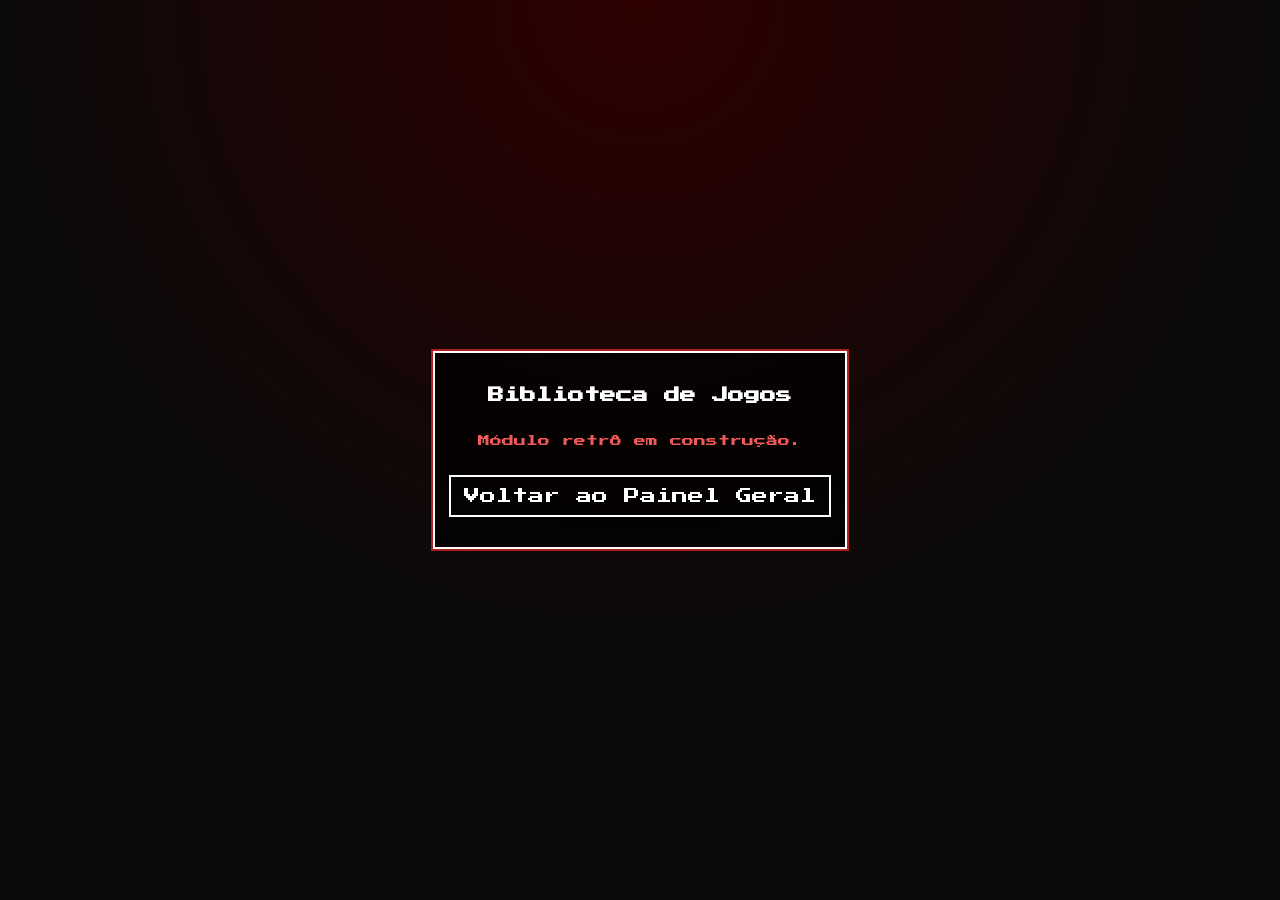
<file: index_jogos.html>
<!DOCTYPE html>
<html lang="pt-BR">
<head>
  <meta charset="UTF-8" />
  <meta name="viewport" content="width=device-width, initial-scale=1.0" />
  <title>Biblioteca de Jogos</title>
  <link rel="preconnect" href="https://fonts.googleapis.com">
  <link rel="preconnect" href="https://fonts.gstatic.com" crossorigin>
  <link href="https://fonts.googleapis.com/css2?family=Press+Start+2P&display=swap" rel="stylesheet">
  <link rel="stylesheet" href="style.css" />
</head>
<body class="theme-biblioteca">
  <main class="biblioteca-shell">
    <h1>Biblioteca de Jogos</h1>
    <p>Módulo retrô em construção.</p>
    <a href="painel.html" class="biblioteca-btn">Voltar ao Painel Geral</a>
  </main>
</body>
</html>
</file>
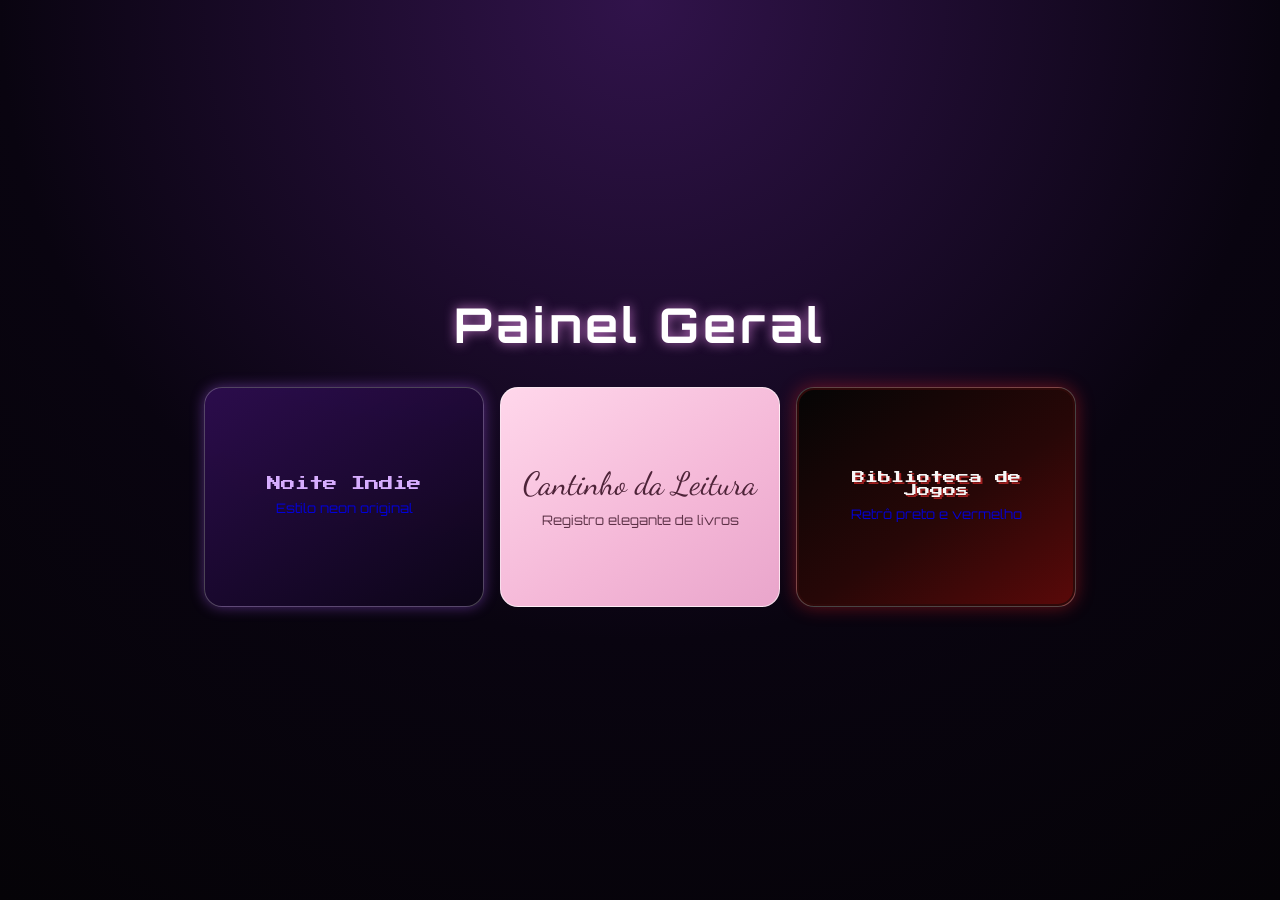
<file: painel.html>
<!DOCTYPE html>
<html lang="pt-BR">
<head>
  <meta charset="UTF-8" />
  <meta name="viewport" content="width=device-width, initial-scale=1.0" />
  <title>Painel Geral</title>
  <link rel="preconnect" href="https://fonts.googleapis.com">
  <link rel="preconnect" href="https://fonts.gstatic.com" crossorigin>
  <link href="https://fonts.googleapis.com/css2?family=Orbitron:wght@600;700;900&family=Playfair+Display:wght@600;700&family=Dancing+Script:wght@500;700&family=Press+Start+2P&display=swap" rel="stylesheet">
  <link rel="stylesheet" href="style.css" />
</head>
<body class="theme-painel">
  <main class="painel-wrapper">
    <h1 class="painel-title">Painel Geral</h1>

    <section class="painel-grid" aria-label="Seções do sistema">
      <a class="painel-card card-noites" href="index.html" aria-label="Abrir seção Noite Indie">
        <span class="card-title card-title-noites">Noite Indie</span>
        <span class="card-subtitle">Estilo neon original</span>
      </a>

      <a class="painel-card card-leitura" href="index_livros.html" aria-label="Abrir seção Cantinho da Leitura">
        <span class="card-title card-title-leitura">Cantinho da Leitura</span>
        <span class="card-subtitle">Registro elegante de livros</span>
      </a>

      <a class="painel-card card-biblioteca" href="index_jogos.html" aria-label="Abrir seção Biblioteca de Jogos">
        <span class="card-title card-title-biblioteca">Biblioteca de Jogos</span>
        <span class="card-subtitle">Retrô preto e vermelho</span>
      </a>
    </section>
  </main>
</body>
</html>
</file>
<file: style.css>
:root {
  --bg-1: #080611;
  --bg-2: #22103f;
  --card: rgba(20, 11, 43, 0.88);
  --line: rgba(223, 196, 255, 0.4);
  --white: #ffffff;
  --purple: #c79bff;
  --purple-strong: #a059ff;
  --neon: 0 0 6px rgba(199, 155, 255, 0.9), 0 0 16px rgba(160, 89, 255, 0.8);
}

* { box-sizing: border-box; margin: 0; padding: 0; }

body.theme-noites {
  min-height: 100vh;
  color: var(--white);
  font-family: 'Orbitron', system-ui, sans-serif;
  background: radial-gradient(circle at 20% 10%, #2d135f 0%, var(--bg-1) 45%, #04030a 100%);
  overflow-x: hidden;
}

.stars {
  position: fixed;
  inset: 0;
  z-index: -1;
}

.star {
  position: absolute;
  width: 2px;
  height: 2px;
  border-radius: 50%;
  background: rgba(255, 255, 255, 0.8);
  box-shadow: 0 0 8px rgba(255,255,255,0.8);
  transition: transform 120ms linear;
}

.home-wrapper {
  min-height: 100vh;
  display: grid;
  place-content: center;
  gap: 2rem;
  text-align: center;
  padding: 1.2rem;
}

.neon-logo {
  display: flex;
  flex-direction: column;
  gap: .9rem;
  line-height: 1;
}

.neon-logo span {
  font-family: 'Press Start 2P', monospace;
  font-size: clamp(2rem, 8vw, 5rem);
  letter-spacing: .35rem;
}

.line-white {
  color: #fff;
  text-shadow: 0 0 4px #fff, 0 0 14px rgba(255,255,255,0.9);
}

.line-purple {
  color: var(--purple);
  text-shadow: var(--neon);
}

.neon-btn {
  text-decoration: none;
  border: 1px solid #d9beff;
  background: rgba(73, 26, 133, 0.55);
  color: var(--white);
  padding: .85rem 1.25rem;
  border-radius: 10px;
  cursor: pointer;
  font-family: 'Orbitron', sans-serif;
  font-weight: 700;
  letter-spacing: .04em;
  box-shadow: var(--neon);
}

.neon-btn.small { padding: .65rem .8rem; font-size: .84rem; }
.neon-btn:hover { transform: translateY(-1px); background: rgba(112, 47, 194, 0.72); }

.topbar {
  display: flex;
  align-items: center;
  justify-content: space-between;
  gap: 1rem;
  padding: 1rem 1.2rem;
}

.topbar h1 {
  font-size: clamp(.95rem, 2vw, 1.3rem);
  color: var(--purple);
  text-shadow: var(--neon);
}

.mini-link {
  color: #f3e7ff;
  text-decoration: none;
  border: 1px solid rgba(199,155,255,.6);
  border-radius: 8px;
  padding: .45rem .7rem;
}

.list-main { max-width: 1680px; margin: 1rem auto 2.5rem; padding: 0 1rem; }

.list-controls {
  margin-bottom: 1rem;
  display: grid;
  grid-template-columns: minmax(260px, 420px) 1fr;
  gap: .8rem;
  align-items: end;
}

.search-field {
  display: grid;
  gap: .3rem;
  font-size: .76rem;
}

.sort-controls {
  display: flex;
  flex-wrap: wrap;
  gap: .5rem;
}

.sort-btn {
  border: 1px solid rgba(217,190,255,.7);
  background: rgba(73, 26, 133, 0.4);
  color: #fff;
  border-radius: 8px;
  padding: .52rem .75rem;
  font-family: inherit;
  font-size: .76rem;
  cursor: pointer;
}

.sort-btn.is-active {
  box-shadow: var(--neon);
  background: rgba(112, 47, 194, 0.7);
}

.games-grid {
  display: grid;
  grid-template-columns: repeat(5, minmax(260px, 1fr));
  gap: 1rem;
}

.game-card {
  background: var(--card);
  border: 1px solid rgba(217,190,255,.35);
  border-radius: 14px;
  display: flex;
  min-height: 170px;
  cursor: pointer;
  overflow: hidden;
  position: relative;
}

.game-cover {
  width: 42%;
  object-fit: cover;
  background: #120a23;
}

.game-content {
  padding: .8rem .85rem;
  display: flex;
  flex-direction: column;
  gap: .6rem;
  width: 58%;
}

.game-index {
  position: absolute;
  top: .5rem;
  right: 2rem;
  color: var(--purple);
  font-size: .82rem;
  text-shadow: var(--neon);
}

.delete-btn {
  position: absolute;
  top: .35rem;
  right: .45rem;
  width: 1.2rem;
  height: 1.2rem;
  border: 1px solid rgba(255,255,255,.5);
  border-radius: 50%;
  background: rgba(24, 8, 49, .85);
  color: #fff;
  font-size: .7rem;
  line-height: 1;
  cursor: pointer;
  z-index: 2;
}

.game-content h3 { font-size: .95rem; padding-right: 2rem; }
.game-content p { font-size: .78rem; color: #e9dcff; }

.notes-list {
  margin-top: auto;
  display: flex;
  flex-direction: column;
  gap: .25rem;
  font-size: .72rem;
}

.empty-state { text-align: center; color: #d8baff; margin-top: 2rem; }

.floating-add {
  position: fixed;
  right: 1.3rem;
  bottom: 1.2rem;
  width: 58px;
  height: 58px;
  border: 1px solid rgba(217,190,255,.7);
  border-radius: 50%;
  background: rgba(123, 58, 209, 0.86);
  color: #fff;
  font-size: 2rem;
  box-shadow: var(--neon);
  cursor: pointer;
}

.plan-layout {
  max-width: 1480px;
  margin: .6rem auto 2rem;
  padding: 0 1rem;
  display: grid;
  grid-template-columns: 340px 1fr;
  gap: 1rem;
}

.neon-card {
  background: var(--card);
  border: 1px solid rgba(217,190,255,.35);
  border-radius: 14px;
  padding: 1rem;
}

.cover-panel h2 { margin-bottom: .8rem; }

.cover-square {
  width: 100%;
  aspect-ratio: 1/1;
  border: 2px dashed rgba(236,219,255,.6);
  display: grid;
  place-content: center;
  position: relative;
  margin-bottom: .6rem;
  overflow: hidden;
  border-radius: 12px;
  background: #110924;
}

.cover-square canvas { width: 100%; height: 100%; display: block; }
#cover-placeholder { position: absolute; color: #e2ccff; text-align: center; padding: .5rem; }
.crop-controls { display: grid; gap: .45rem; margin-top: .7rem; }
.crop-controls label { display: grid; gap: .2rem; font-size: .76rem; }

input[type="text"], input[type="date"], input[type="file"] {
  width: 100%;
  padding: .58rem .55rem;
  border-radius: 9px;
  border: 1px solid rgba(217,190,255,.5);
  background: rgba(20,11,43,.8);
  color: #fff;
  font-family: inherit;
}

.name-row { display: flex; gap: .8rem; margin-bottom: .8rem; }
.name-row .grow { flex: 1; }
#game-number { width: 90px; }
.meta-panel label { display: block; font-size: .76rem; margin-bottom: .8rem; }

.tokens-upload-row {
  display: grid;
  grid-template-columns: 1fr 1fr auto;
  gap: .55rem;
  align-items: end;
}

.tokens-strip {
  margin: .5rem 0 1rem;
  min-height: 60px;
  display: flex;
  flex-wrap: wrap;
  gap: .45rem;
}

.token-chip {
  width: 52px;
  text-align: center;
  font-size: .62rem;
  cursor: grab;
  position: relative;
  padding-top: .2rem;
  border: 1px solid rgba(255, 170, 220, .95);
  border-radius: 10px;
  background: linear-gradient(160deg, rgba(255, 86, 186, .45), rgba(171, 42, 150, .36));
  box-shadow: 0 0 10px rgba(255, 82, 184, .35);
}

.token-delete-btn {
  position: absolute;
  top: -2px;
  right: -2px;
  width: 14px;
  height: 14px;
  border: 1px solid rgba(255,255,255,.7);
  border-radius: 50%;
  background: rgba(24, 8, 49, .92);
  color: #fff;
  font-size: .58rem;
  line-height: 1;
  cursor: pointer;
}

.token-chip img,
.token-preview {
  width: 42px;
  height: 42px;
  border-radius: 50%;
  border: 1px solid rgba(255,255,255,.8);
  object-fit: cover;
  margin: 0 auto .2rem;
  background: #fff;
}

.chart-shell {
  margin-top: .4rem;
  position: relative;
  border: 2px solid rgba(236,219,255,.75);
  border-radius: 12px;
  padding: 1.5rem;
  background: linear-gradient(145deg, rgba(16, 56, 84, 0.84), rgba(8, 28, 49, 0.88));
}

.chart-legend {
  position: absolute;
  font-family: 'Press Start 2P', monospace;
  font-size: .62rem;
  background: rgba(227,206,255,.92);
  color: #2d0958;
  padding: .2rem .36rem;
}
.chart-legend.top { top: .25rem; left: 50%; transform: translateX(-50%); }
.chart-legend.bottom { bottom: .25rem; left: 50%; transform: translateX(-50%); }
.chart-legend.left { left: .2rem; top: 50%; transform: translateY(-50%); }
.chart-legend.right { right: .2rem; top: 50%; transform: translateY(-50%); }
.chart-legend.left,
.chart-legend.right {
  writing-mode: vertical-rl;
  text-orientation: mixed;
  letter-spacing: .12em;
}

.chart-grid {
  position: relative;
  width: min(100%, 74vh, 840px);
  aspect-ratio: 1 / 1;
  margin: 0 auto;
  border: 2px solid rgba(236,219,255,.75);
  background-image:
    repeating-linear-gradient(to right, transparent 0, transparent calc(16.66% - 1px), rgba(255,255,255,.4) calc(16.66% - 1px), rgba(255,255,255,.4) 16.66%),
    repeating-linear-gradient(to bottom, transparent 0, transparent calc(16.66% - 1px), rgba(255,255,255,.4) calc(16.66% - 1px), rgba(255,255,255,.4) 16.66%);
}

.axis-v, .axis-h {
  position: absolute;
  background: rgba(255,255,255,.93);
}
.axis-v { width: 3px; left: 50%; top: 0; bottom: 0; transform: translateX(-50%); }
.axis-h { height: 3px; top: 50%; left: 0; right: 0; transform: translateY(-50%); }

.axis-label {
  position: absolute;
  color: #f6e8ff;
  font-size: .8rem;
  text-shadow: 0 0 8px #2d0958;
}

.token-marker {
  position: absolute;
  width: 50px;
  transform: translate(calc(-50% + var(--stack-offset, 0px)), -50%);
  text-align: center;
  pointer-events: auto;
  cursor: grab;
  border: 1px solid rgba(255, 170, 220, .9);
  border-radius: 10px;
  background: linear-gradient(160deg, rgba(255, 86, 186, .52), rgba(171, 42, 150, .4));
  box-shadow: 0 0 10px rgba(255, 82, 184, .35);
}

.token-selected {
  border-color: #ffd8f0 !important;
  box-shadow: 0 0 0 2px rgba(255, 216, 240, .6), 0 0 16px rgba(255, 102, 198, .7) !important;
}

.token-marker img, .token-marker .token-preview { width: 36px; height: 36px; }
.token-marker span { display: block; font-size: .62rem; }

.form-actions { margin-top: .85rem; }

@media (max-width: 1400px) {
  .games-grid { grid-template-columns: repeat(4, minmax(220px, 1fr)); }
}
@media (max-width: 1100px) {
  .games-grid { grid-template-columns: repeat(3, minmax(220px, 1fr)); }
  .plan-layout { grid-template-columns: 1fr; }
  .list-controls { grid-template-columns: 1fr; }
}
@media (max-width: 760px) {
  .games-grid { grid-template-columns: repeat(1, minmax(220px, 1fr)); }
  .tokens-upload-row { grid-template-columns: 1fr; }
}

/* Painel Geral */
body.theme-painel {
  min-height: 100vh;
  font-family: 'Orbitron', system-ui, sans-serif;
  color: #fff;
  background: radial-gradient(circle at top, #31134b 0%, #090410 58%, #050307 100%);
}

.painel-wrapper {
  min-height: 100vh;
  display: grid;
  place-content: center;
  gap: 2rem;
  padding: 1.5rem;
}

.painel-title {
  text-align: center;
  letter-spacing: .08em;
  font-size: clamp(1.8rem, 5vw, 3rem);
  text-shadow: 0 0 12px rgba(255, 154, 255, .7);
}

.painel-grid {
  display: grid;
  grid-template-columns: repeat(3, minmax(220px, 280px));
  gap: 1rem;
}

.painel-card {
  min-height: 220px;
  border-radius: 18px;
  text-decoration: none;
  padding: 1rem;
  display: flex;
  flex-direction: column;
  justify-content: center;
  text-align: center;
  gap: .55rem;
  border: 1px solid rgba(255,255,255,.25);
  transition: transform .18s ease, box-shadow .18s ease;
}

.painel-card:hover { transform: translateY(-4px); }
.card-title { font-size: 1.1rem; }
.card-subtitle { font-size: .82rem; opacity: .9; }

.card-noites {
  background: linear-gradient(150deg, rgba(48, 14, 84, .88), rgba(13, 5, 24, .95));
  box-shadow: 0 0 14px rgba(175, 93, 255, .42);
}
.card-title-noites { font-family: 'Press Start 2P', monospace; color: #d7adff; font-size: .9rem; }

.card-leitura {
  background: linear-gradient(145deg, #ffd7eb, #f4b7d7 60%, #e9a5cb 100%);
  color: #4d2338;
  border-color: rgba(255,255,255,.62);
}
.card-title-leitura { font-family: 'Dancing Script', cursive; font-size: 2rem; }

.card-biblioteca {
  background: linear-gradient(145deg, #050505, #270707 55%, #5a0909 100%);
  box-shadow: 0 0 0 2px #2e0909 inset, 0 0 18px rgba(255, 38, 38, .38);
}
.card-title-biblioteca {
  font-family: 'Press Start 2P', monospace;
  color: #f7f7f7;
  text-shadow: 2px 2px 0 #9f1f1f;
  font-size: .82rem;
}

/* Cantinho da Leitura */
body.theme-livros {
  min-height: 100vh;
  color: #4d2338;
  font-family: 'Cormorant Garamond', serif;
  background: radial-gradient(circle at top, #ffe6f2 0%, #ffd4e8 45%, #f3bfd9 100%);
}

.livros-home { gap: 1.2rem; }
.livros-logo { display: grid; text-align: center; line-height: .95; }
.livros-logo-main {
  font-family: 'Great Vibes', cursive;
  font-size: clamp(3rem, 8vw, 6rem);
  color: #8f355b;
}
.livros-logo-sub {
  font-family: 'Playfair Display', serif;
  font-size: clamp(1.2rem, 4vw, 2rem);
  letter-spacing: .1em;
}

.livros-btn {
  text-decoration: none;
  border: 1px solid #a35777;
  background: linear-gradient(150deg, #fcecf5, #f6d4e5);
  color: #6b2d4a;
  padding: .78rem 1.2rem;
  border-radius: 12px;
  font-family: 'Playfair Display', serif;
  font-weight: 700;
  cursor: pointer;
}

.livros-mini-link {
  color: #7c3556;
  border-color: #bb7594;
}

.livros-topbar h1 {
  color: #7d3358;
  text-shadow: none;
  font-family: 'Playfair Display', serif;
}

.livros-card {
  background: rgba(255, 245, 250, .8);
  border: 1px solid rgba(142, 66, 98, .25);
  border-radius: 14px;
  padding: 1rem;
  box-shadow: 0 8px 18px rgba(138, 75, 102, .15);
}

body.theme-livros .sort-btn,
body.theme-livros .search-field input,
body.theme-livros input,
body.theme-livros textarea {
  border: 1px solid rgba(132, 59, 91, .4);
  background: #fffafd;
  color: #4d2338;
}

body.theme-livros .sort-btn.is-active {
  background: #e7c3d5;
  box-shadow: none;
}

.livros-grid .game-card,
.livros-item-card {
  background: rgba(255, 248, 252, .88);
  border: 1px solid rgba(145, 80, 109, .28);
}

body.theme-livros .game-content h3 { color: #5e2944; }
body.theme-livros .game-content p,
body.theme-livros .notes-list,
body.theme-livros .empty-state { color: #704156; }

.livros-add {
  background: #c96c93;
  border-color: #a64e73;
  box-shadow: 0 0 0 2px rgba(255,255,255,.45) inset;
}

body.theme-livros .chart-shell,
body.theme-livros .chart-grid {
  border-color: rgba(122, 61, 87, .4);
}

body.theme-livros .chart-shell {
  background: linear-gradient(145deg, rgba(255, 248, 252, .96), rgba(252, 230, 240, .98));
}

body.theme-livros .chart-grid {
  background-color: #fff8fc;
  background-image:
    repeating-linear-gradient(to right, transparent 0, transparent calc(16.66% - 1px), rgba(174, 117, 141, .3) calc(16.66% - 1px), rgba(174, 117, 141, .3) 16.66%),
    repeating-linear-gradient(to bottom, transparent 0, transparent calc(16.66% - 1px), rgba(174, 117, 141, .3) calc(16.66% - 1px), rgba(174, 117, 141, .3) 16.66%);
}

body.theme-livros .axis-h,
body.theme-livros .axis-v { background: rgba(122, 61, 87, .5); }

body.theme-livros .axis-label {
  color: #6e3450;
  text-shadow: none;
}

body.theme-livros .chart-legend {
  background: rgba(248, 224, 235, .95);
  color: #70344f;
}

body.theme-livros .token-chip,
body.theme-livros .token-marker {
  background: #ffe7f2;
  color: #5d2742;
  border-color: rgba(122, 61, 87, .35);
}

body.theme-livros .cover-square {
  border-color: rgba(122, 61, 87, .4);
  background: #fff4fa;
}

.cover-opinion-field {
  display: grid;
  gap: .4rem;
  margin-top: .9rem;
}

.cover-opinion-field textarea {
  width: 100%;
  min-height: 240px;
  resize: vertical;
}

/* Biblioteca de jogos (placeholder retro) */
body.theme-biblioteca {
  min-height: 100vh;
  display: grid;
  place-content: center;
  background: radial-gradient(circle at top, #2e0000 0%, #0a0a0a 60%);
  color: #fff;
  font-family: 'Press Start 2P', monospace;
  text-align: center;
  padding: 1rem;
}

.biblioteca-shell {
  border: 2px solid #ae1f1f;
  padding: 2rem 1rem;
  background: rgba(0,0,0,.7);
  box-shadow: 0 0 0 2px #fff inset;
}

.biblioteca-shell h1 { color: #fff; font-size: 1rem; line-height: 1.6; }
.biblioteca-shell p { color: #f05a5a; margin: 1.4rem 0; font-size: .75rem; line-height: 1.8; }
.biblioteca-btn {
  color: #fff;
  display: inline-block;
  border: 2px solid #fff;
  padding: .7rem .8rem;
  text-decoration: none;
}

@media (max-width: 980px) {
  .painel-grid { grid-template-columns: 1fr; }
}
</file>
